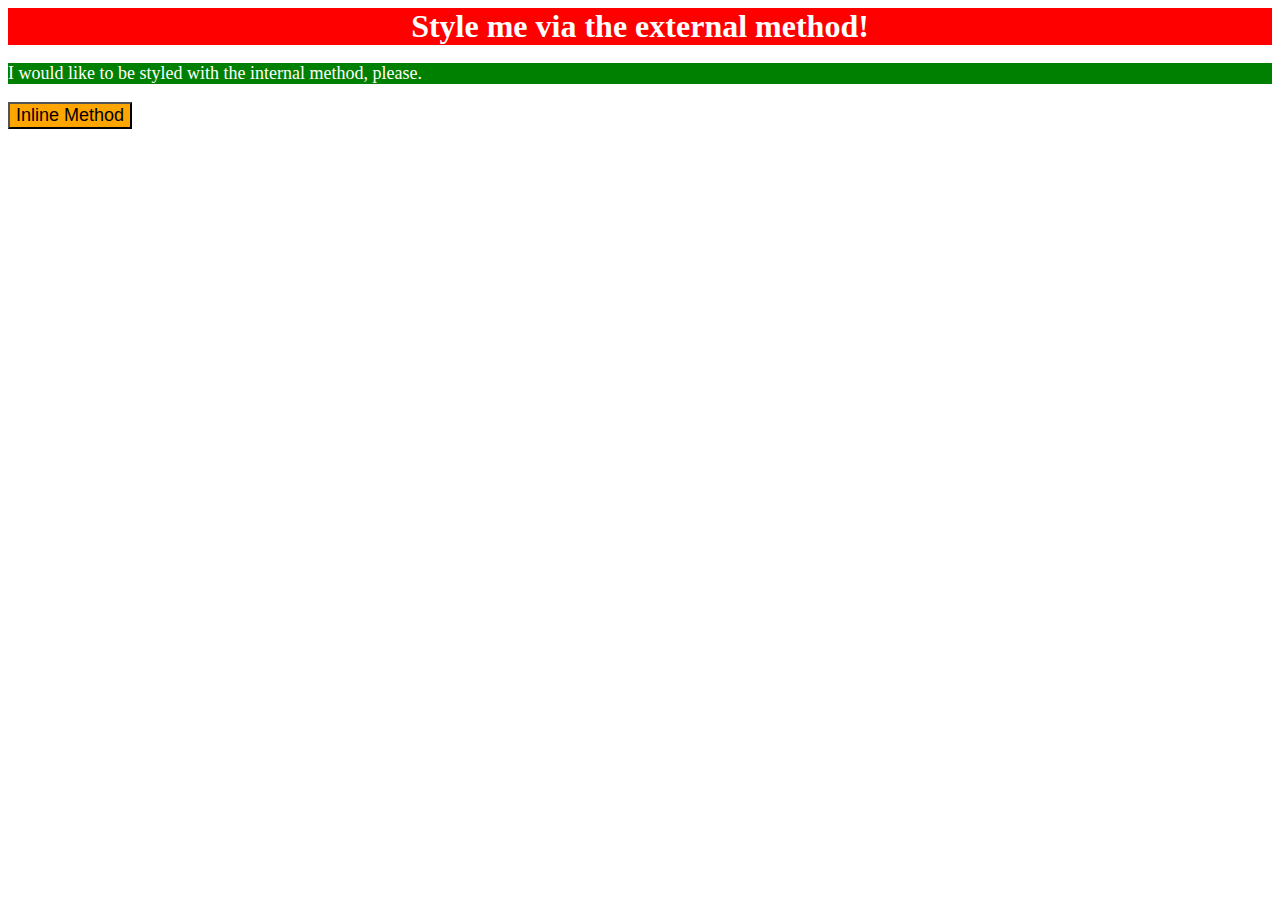
<file: foundations/01-css-methods/index.html>
<!DOCTYPE html>
<html lang="en">
	<head>
		<meta charset="UTF-8" />
		<meta http-equiv="X-UA-Compatible" content="IE=edge" />
		<meta name="viewport" content="width=device-width, initial-scale=1.0" />
		<link rel="stylesheet" href="style.css" />
		<title>Methods for Adding CSS</title>
		<style>
			p {
				background-color: green;
				color: white;
				font-size: 18px;
			}
		</style>
	</head>
	<body>
		<div>Style me via the external method!</div>
		<p>I would like to be styled with the internal method, please.</p>
		<button style="background-color: orange; font-size: 18px">Inline Method</button>
	</body>
</html>
</file>
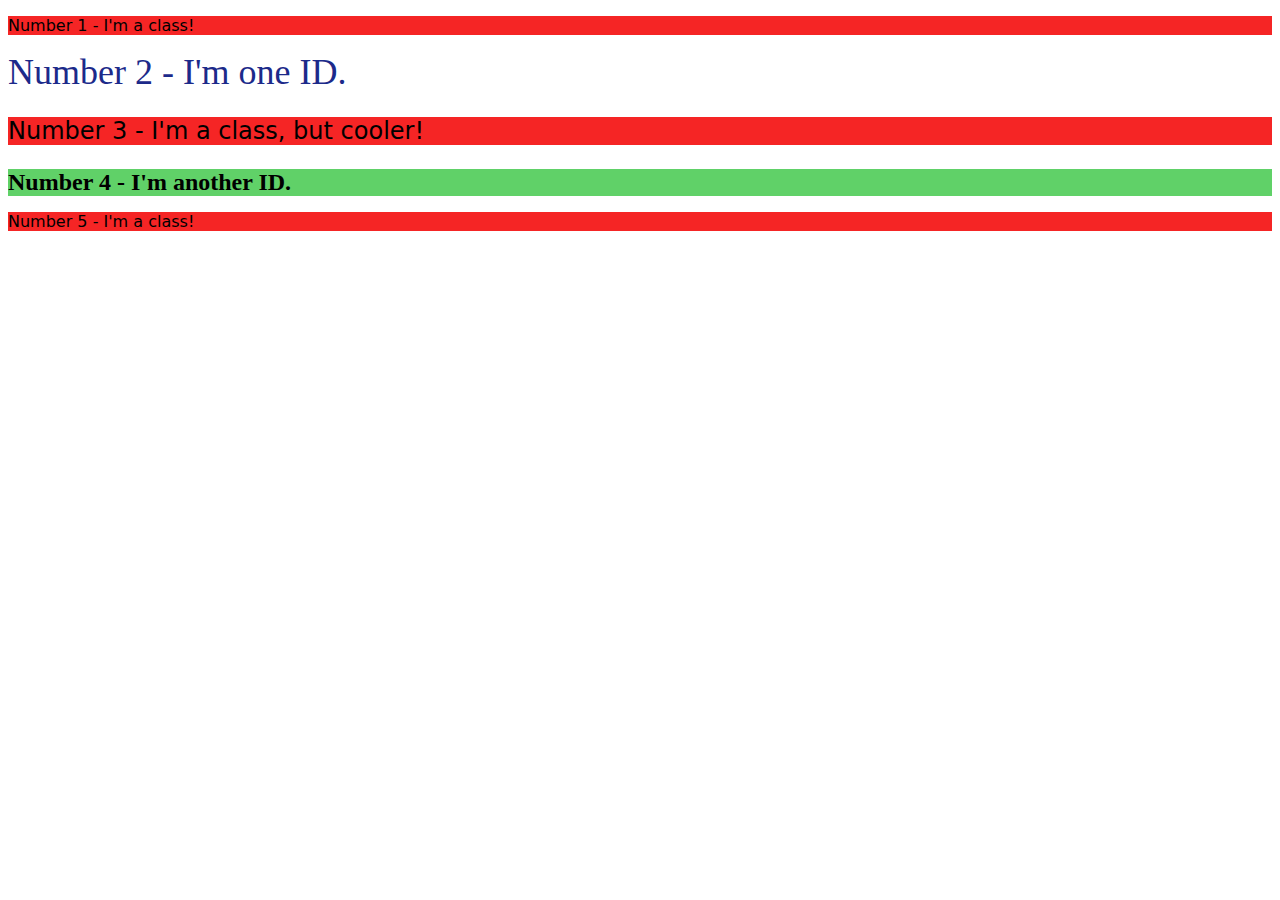
<file: foundations/02-class-id-selectors/index.html>
<!DOCTYPE html>
<html lang="en">
	<head>
		<meta charset="UTF-8" />
		<meta http-equiv="X-UA-Compatible" content="IE=edge" />
		<meta name="viewport" content="width=device-width, initial-scale=1.0" />
		<title>Class and ID Selectors</title>
		<link rel="stylesheet" href="style.css" />
	</head>
	<body>
		<p class="paragraph">Number 1 - I'm a class!</p>
		<div id="two">Number 2 - I'm one ID.</div>
		<p class="paragraph cooler">Number 3 - I'm a class, but cooler!</p>
		<div id="four">Number 4 - I'm another ID.</div>
		<p class="paragraph">Number 5 - I'm a class!</p>
	</body>
</html>
</file>
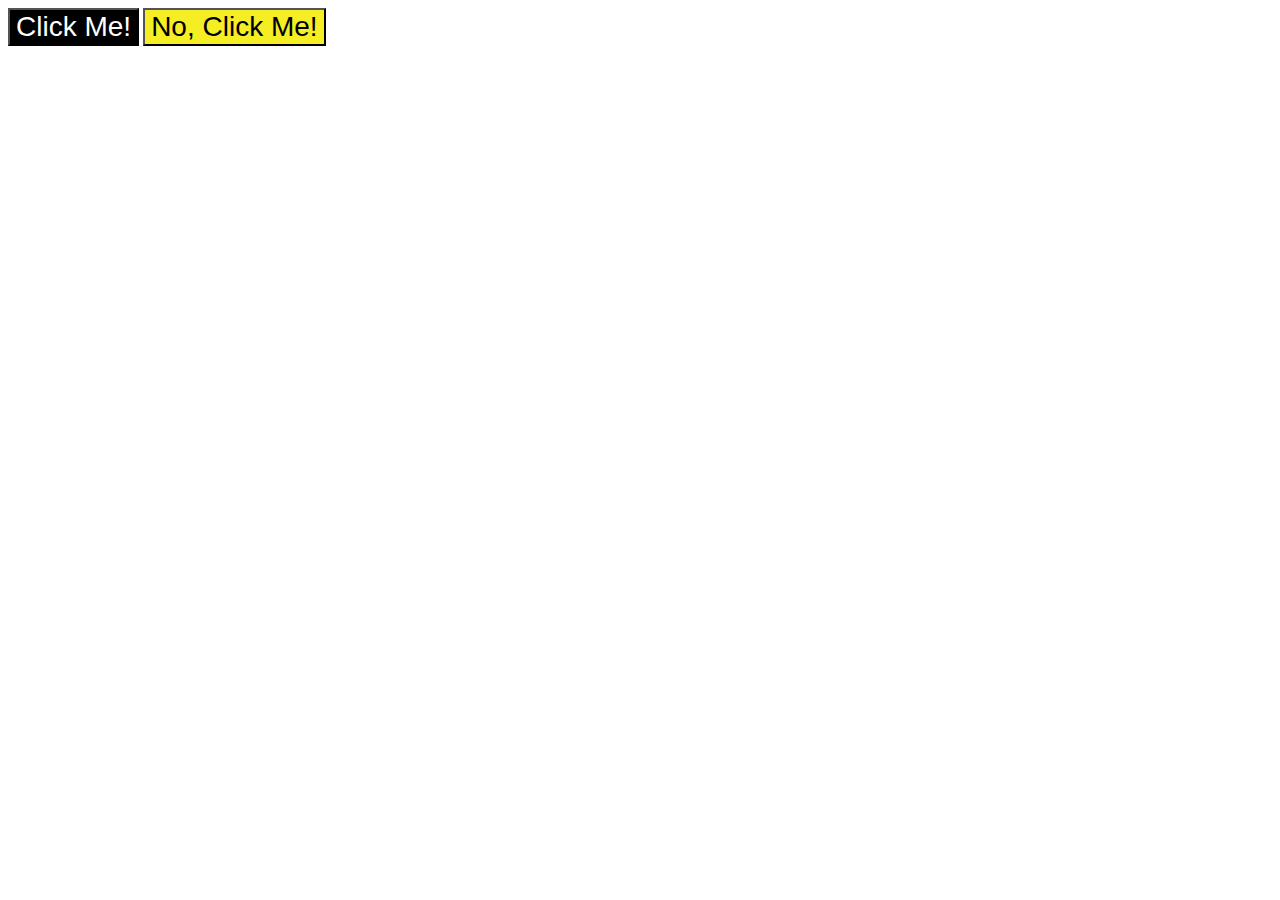
<file: foundations/03-grouping-selectors/index.html>
<!DOCTYPE html>
<html lang="en">
	<head>
		<meta charset="UTF-8" />
		<meta http-equiv="X-UA-Compatible" content="IE=edge" />
		<meta name="viewport" content="width=device-width, initial-scale=1.0" />
		<title>Grouping Selectors</title>
		<link rel="stylesheet" href="style.css" />
	</head>
	<body>
		<button class="first-btn">Click Me!</button>
		<button class="second-btn">No, Click Me!</button>
	</body>
</html>
</file>
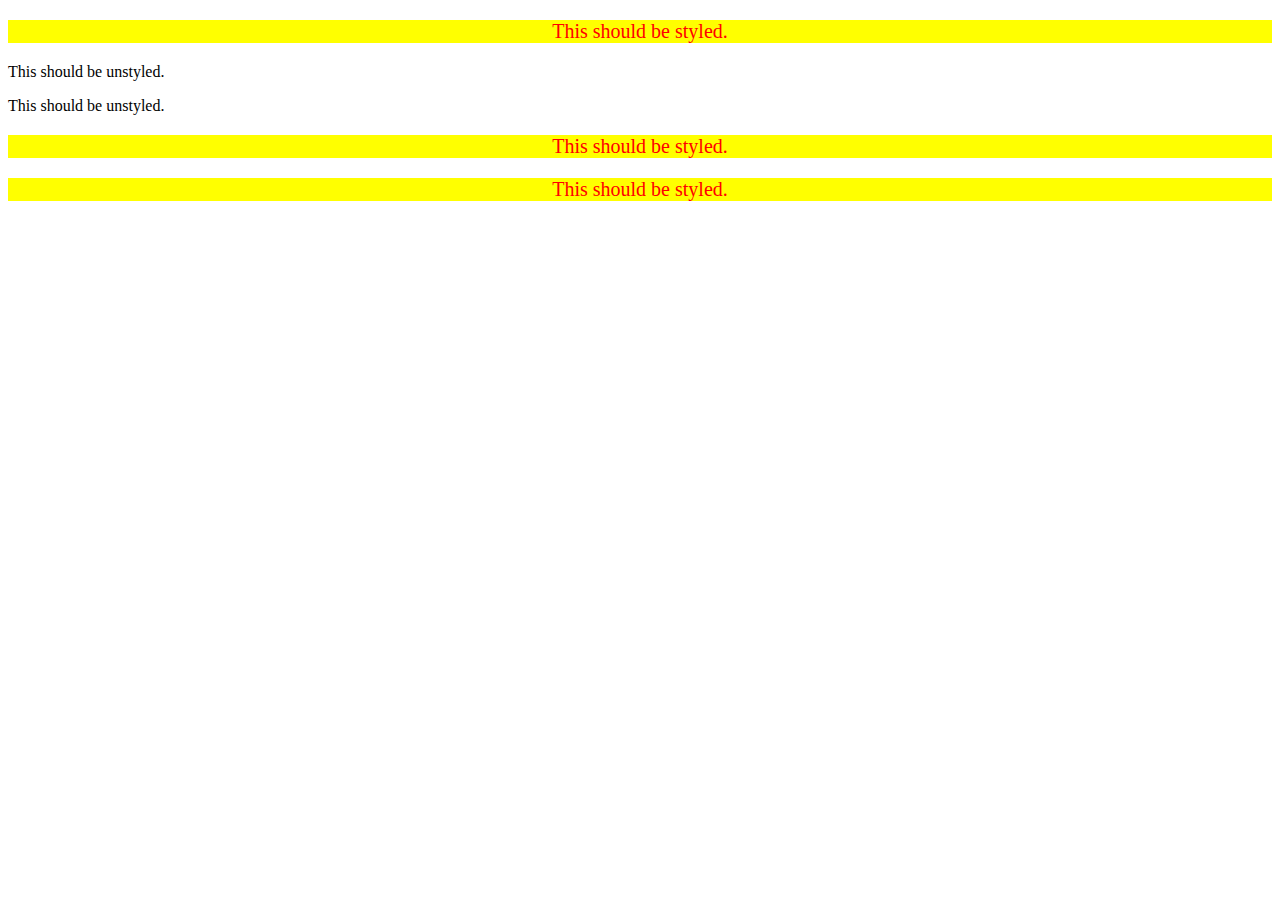
<file: foundations/05-descendant-combinator/index.html>
<!DOCTYPE html>
<html lang="en">
	<head>
		<meta charset="UTF-8" />
		<meta http-equiv="X-UA-Compatible" content="IE=edge" />
		<meta name="viewport" content="width=device-width, initial-scale=1.0" />
		<title>Descendant Combinator</title>
		<link rel="stylesheet" href="style.css" />
	</head>
	<body>
		<div class="container">
			<p class="text">This should be styled.</p>
		</div>
		<p class="text">This should be unstyled.</p>
		<p class="text">This should be unstyled.</p>
		<div class="container">
			<p class="text">This should be styled.</p>
			<p class="text">This should be styled.</p>
		</div>
	</body>
</html>
</file>
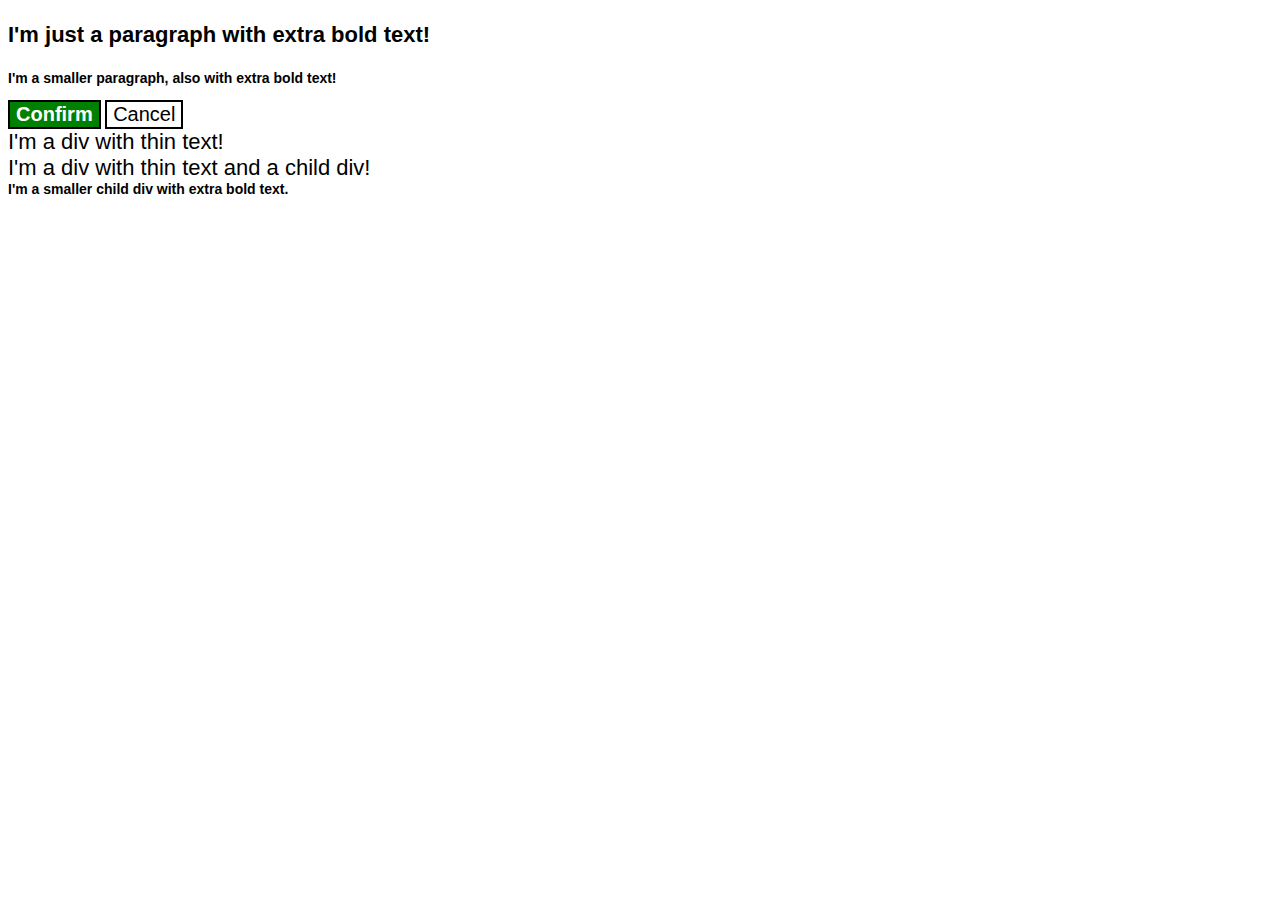
<file: foundations/06-cascade-fix/index.html>
<!DOCTYPE html>
<html lang="en">
	<head>
		<meta charset="UTF-8" />
		<meta http-equiv="X-UA-Compatible" content="IE=edge" />
		<meta name="viewport" content="width=device-width, initial-scale=1.0" />
		<title>Fix the Cascade</title>
		<link rel="stylesheet" href="style.css" />
	</head>
	<body>
		<p class="para">I'm just a paragraph with extra bold text!</p>
		<p class="para small-para">I'm a smaller paragraph, also with extra bold text!</p>

		<button id="confirm-button" class="button confirm">Confirm</button>
		<button id="cancel-button" class="button cancel">Cancel</button>

		<div class="text">I'm a div with thin text!</div>
		<div class="text">
			I'm a div with thin text and a child div!
			<div class="text child">I'm a smaller child div with extra bold text.</div>
		</div>
	</body>
</html>
</file>
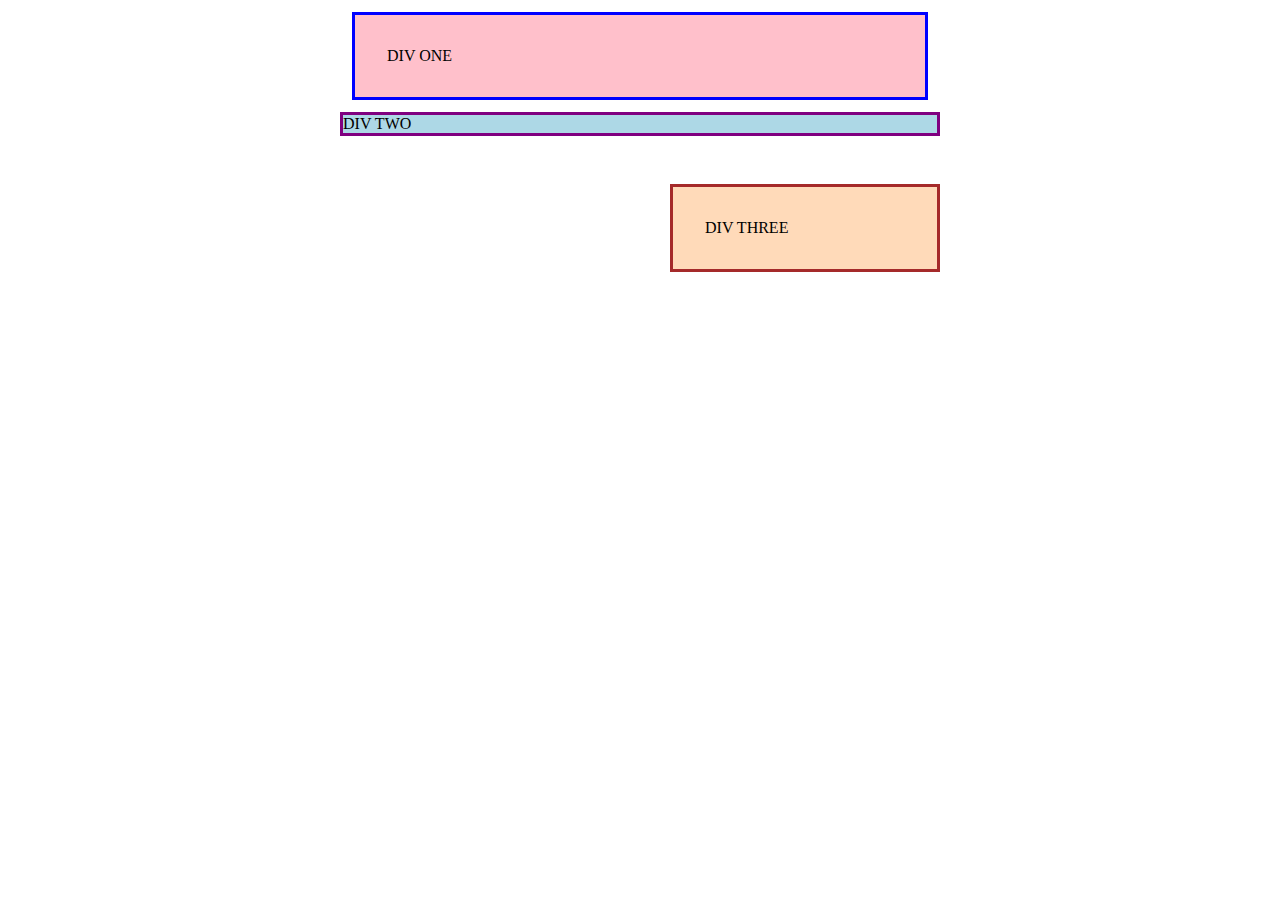
<file: margin-and-padding/01-margin-and-padding-1/index.html>
<!DOCTYPE html>
<html lang="en">
	<head>
		<meta charset="UTF-8" />
		<meta http-equiv="X-UA-Compatible" content="IE=edge" />
		<meta name="viewport" content="width=device-width, initial-scale=1.0" />
		<title>Margin and Padding exercise</title>
		<link rel="stylesheet" href="style.css" />
	</head>
	<body>
		<div class="one">DIV ONE</div>
		<div class="two">DIV TWO</div>
		<div class="three">DIV THREE</div>
	</body>
</html>
</file>
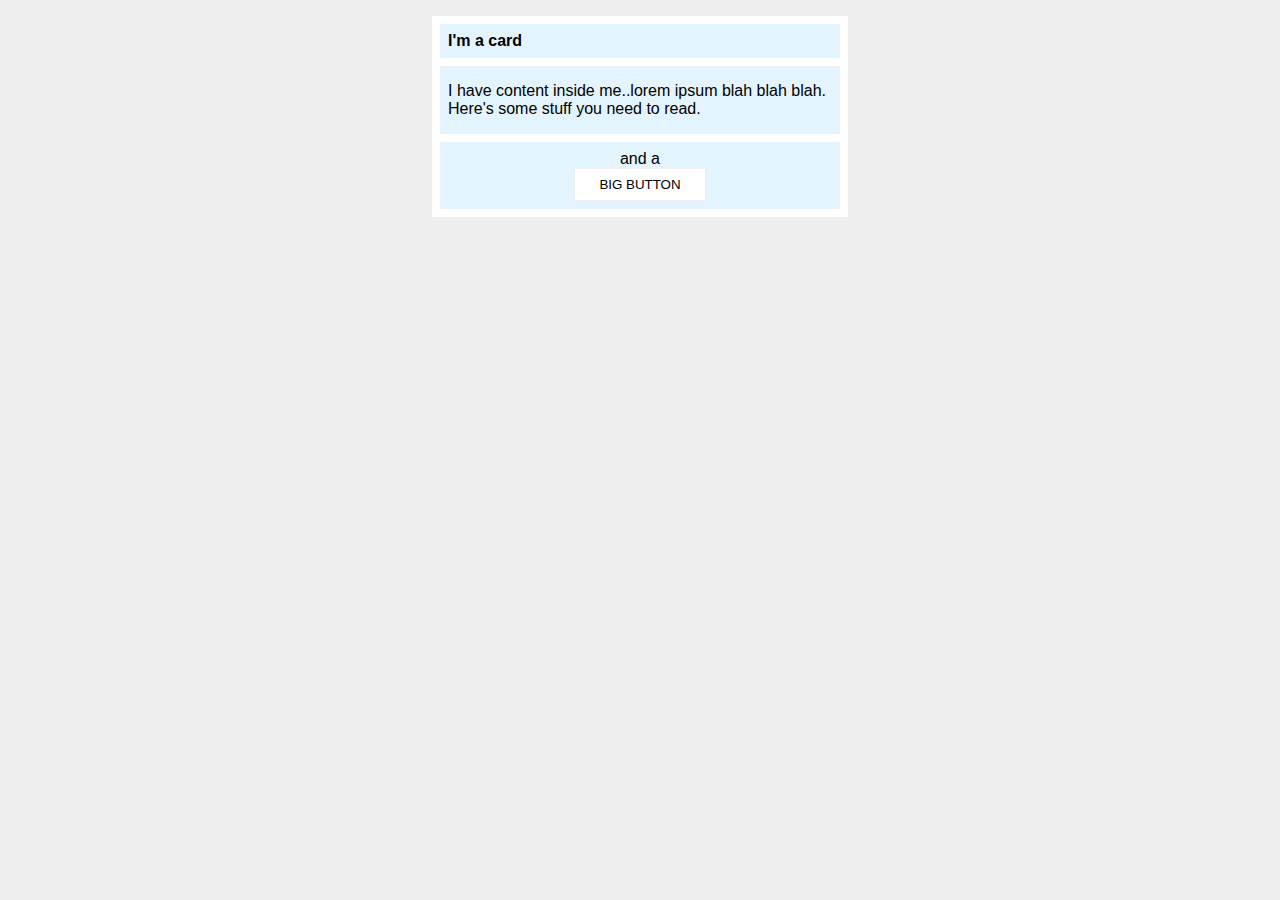
<file: margin-and-padding/02-margin-and-padding-2/index.html>
<!DOCTYPE html>
<html lang="en">
	<head>
		<meta charset="UTF-8" />
		<meta http-equiv="X-UA-Compatible" content="IE=edge" />
		<meta name="viewport" content="width=device-width, initial-scale=1.0" />
		<title>Margin and Padding exercise 2</title>
		<link rel="stylesheet" href="style.css" />
	</head>
	<body>
		<div class="card">
			<h1 class="title">I'm a card</h1>
			<div class="content">
				I have content inside me..lorem ipsum blah blah blah. Here's some stuff you need to
				read.
			</div>
			<div class="button-container">and a <button>BIG BUTTON</button></div>
		</div>
	</body>
</html>
</file>
<file: foundations/01-css-methods/style.css>
div {
	background-color: red;
	color: white;
	font-size: 32px;
	text-align: center;
	font-weight: bold;
}
</file>
<file: foundations/02-class-id-selectors/style.css>
.paragraph {
	background-color: #f52525;
	font-family: Verdana, DejaVu Sans, sans-serif;
}

#two {
	color: #1c2a8a;
	font-size: 36px;
}

.paragraph.cooler {
	font-size: 24px;
}

#four {
	background-color: #60d168;
	font-size: 24px;
	font-weight: bold;
}
</file>
<file: foundations/03-grouping-selectors/style.css>
.first-btn {
	background-color: #000;
	color: #fff;
}

.second-btn {
	background-color: #f5ee25;
}

button {
	font-size: 28px;
	font-family: Helvetica, 'Times New Roman', sans-serif;
}
</file>
<file: foundations/05-descendant-combinator/style.css>
div > p {
	background-color: yellow;
	color: red;
	font-size: 20px;
	text-align: center;
}
</file>
<file: foundations/06-cascade-fix/style.css>
body {
	font-family: Arial, Helvetica, sans-serif;
}

.para,
.small-para {
	color: hsl(0, 0%, 0%);
	font-weight: 800;
}

.para.small-para {
	font-size: 14px;
	font-weight: 800;
}

.para {
	font-size: 22px;
}

#confirm-button {
	background: green;
	color: white;
	font-weight: bold;
}

.button {
	background-color: rgb(255, 255, 255);
	color: rgb(0, 0, 0);
	font-size: 20px;
	border: 2px solid #000;
}

.text.child {
	color: rgb(0, 0, 0);
	font-weight: 800;
	font-size: 14px;
}

div.text {
	color: rgb(0, 0, 0);
	font-size: 22px;
	font-weight: 100;
}
</file>
<file: margin-and-padding/01-margin-and-padding-1/style.css>
body {
	max-width: 600px;
	margin: 0 auto;
}

.one {
	background: pink;
	border: 3px solid blue;
	/* CHANGE ME */
	padding: 32px;
	margin: 12px;
}

.two {
	background: lightblue;
	border: 3px solid purple;
	/* CHANGE ME */
	margin-bottom: 48px;
}

.three {
	background: peachpuff;
	border: 3px solid brown;
	width: 200px;
	/* CHANGE ME */
	padding: 32px;
	margin-left: auto;
}
</file>
<file: margin-and-padding/02-margin-and-padding-2/style.css>
body {
	background: #eee;
	font-family: sans-serif;
}

.card {
	width: 400px;
	background: #fff;
	margin: 16px auto;
	padding: 8px;
}

.title {
	background: #e3f4ff;
	font-size: 16px;
	margin-top: 0px;
	margin-bottom: 8px;
	padding: 8px;
}

.content {
	background: #e3f4ff;
	margin-bottom: 8px;
	padding: 16px 8px;
}

.button-container {
	background: #e3f4ff;
	padding: 8px;
	text-align: center;
	margin: 0 auto;
}

button {
	display: block;
	background: white;
	border: 1px solid #eee;
	margin: 0 auto;
	padding: 8px 24px;
}
</file>
